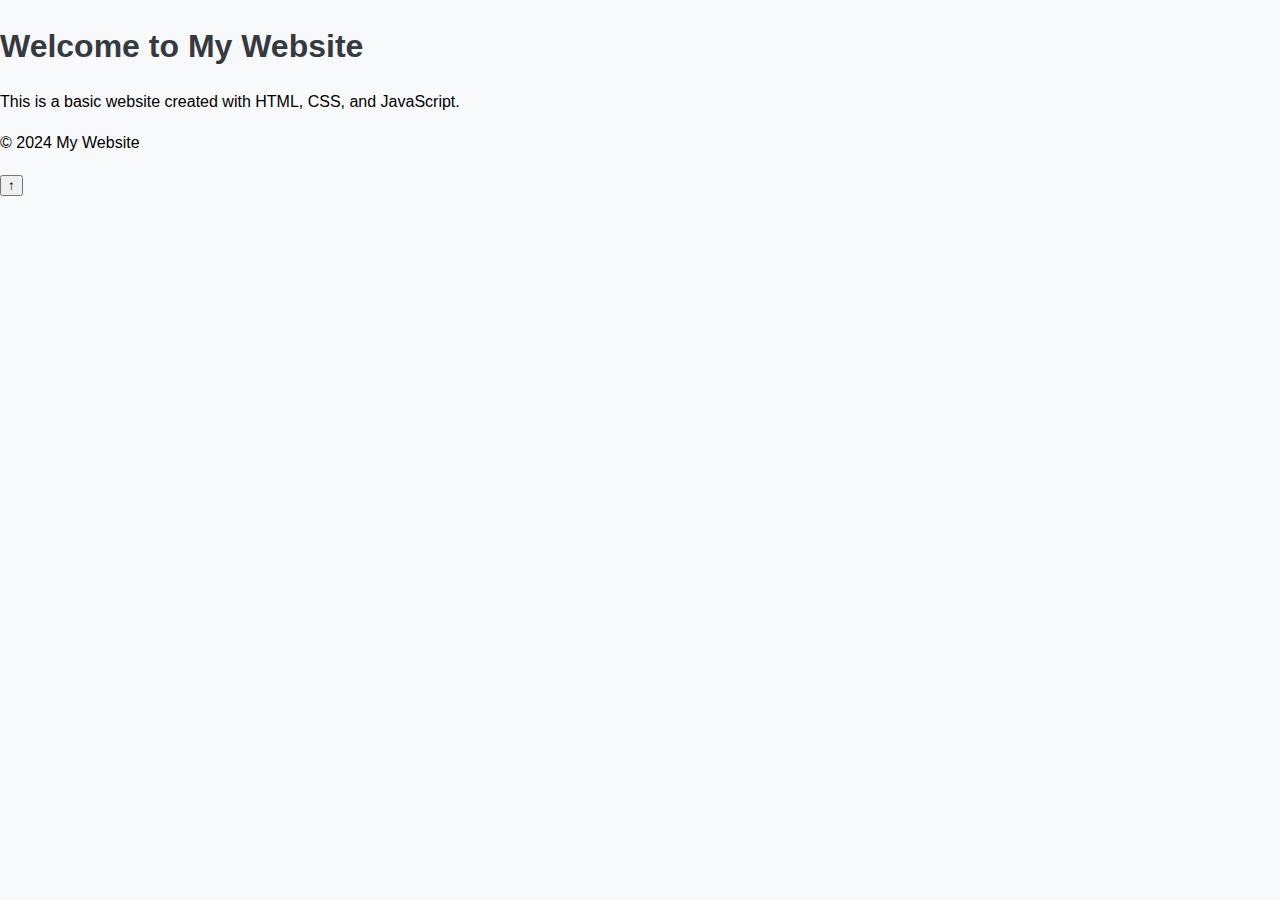
<file: home.html>
<!DOCTYPE html>
<html lang="en">
<head>
    <meta charset="UTF-8">
    <meta name="viewport" content="width=device-width, initial-scale=1.0">
    <title>My Website</title>
    <link rel="stylesheet" href="styles.css"> <!-- Link to the CSS file -->
</head>
<body>
    <header>
        <h1>Welcome to My Website</h1>
    </header>
    <main>
        <p>This is a basic website created with HTML, CSS, and JavaScript.</p>
    </main>
    <footer>
        <p>&copy; 2024 My Website</p>
    </footer>

    <script src="script.js"></script> <!-- Link to the JS file -->
</body>
</html>
</file>
<file: styles.css>
/* Base Styles */
body {
  font-family: 'Arial', sans-serif;
  margin: 0;
  padding: 0;
  line-height: 1.6;
  background-color: #f8f9fa;
  transition: background-color 0.3s, color 0.3s;
}

h1, h2, h3, h4, h5, h6 {
  color: #343a40;
  margin-bottom: 15px;
}

/* Navbar */
.navbar {
  background-color: #343a40;
  box-shadow: 0 2px 10px rgba(0, 0, 0, 0.2);
  transition: background-color 0.3s;
  position: sticky;
  top: 0;
  z-index: 1000;
}

.navbar.scrolled {
  background-color: #212529;
}

.navbar .navbar-brand,
.navbar .nav-link {
  color: #ffffff;
  transition: color 0.3s;
}

.navbar .nav-link:hover {
  color: #ffc107;
}


/* Hero Section */
#hero {
  background-color: #18a739;
  height: 100vh;
  display: flex;
  justify-content: center;
  align-items: center;
  text-align: center;
  color: #ffffff;
  position: relative;
}

#hero::before {
  content: '';
  position: absolute;
  top: 0;
  left: 0;
  right: 0;
  bottom: 0;
  background-color: rgba(0, 0, 0, 0.5); /* Overlay for better text visibility */
}

#hero h1 {
  font-size: 3.5rem;
  margin-bottom: 20px;
  animation: fadeInDown 1s;
}

#hero p {
  font-size: 1.5rem;
  animation: fadeInUp 1s;
}
#get-btn{
  background-color: #f0f0f0;
  border-radius: 12px;
  cursor: pointer;
  outline: none;
  position: relative;
  z-index: 0;
}
#get-btn::after {
  content: "";
  z-index: -1;
  position: absolute;
  width: 100%;
  background-color: #f0f0f0;
  border-radius: 10px;
}
#get-btn::before{
  content: "";
  background: linear-gradient(45deg,blue,yellow,rgb(196, 15, 45),rgb(92, 10, 92));
  position: absolute;
  top: -2px;
  left: -2px;
  background-size: 600%;
  z-index: -1;
  width: calc(100% + 4px);
  height: calc(100% + 4px);
  filter: blur(8px);
  animation: glowing 20s linear infinite;
  transition: opacity .3s ease-in-out;
  border-radius: 10px;
  opacity: 0;
}
@keyframes glowing{
  0% {background-position: 0 0;}
  50% {background-position: 400% 0;}
  100% {background-position: 0 0;}
}
#get-btn:hover::before{
  opacity: 1;
}
#get-btn:active:after{
  background: transparent;
}
#get-btn:active{
  color: #000;
}
/* Section Titles */
.section-title {
  font-size: 2.5rem;
  margin-bottom: 30px;
  text-align: center;
  position: relative;
}

.section-title::after {
  content: '';
  display: block;
  width: 50px;
  height: 3px;
  background: #ffc107;
  margin: 10px auto;
}
.img1{
  border-radius: 150px;
  width: 50%;
  height: 35%;
  align-items: center;
  margin-left: 70px;
}
/* About Section */
#about {
  background-color: #ffffff;
  padding: 60px 0;
}

.about-item {
  background: #f0f0f0;
  padding: 20px;
  border-radius: 10px;
  box-shadow: 0 2px 10px rgba(0, 0, 0, 0.1);
  transition: transform 0.3s;
  animation: slideIn 0.5s forwards;
  opacity: 0;
}

.about-item:hover {
  transform: scale(1.05);
}

@keyframes slideIn {
  0% {
      transform: translateY(30px);
      opacity: 0;
  }
  100% {
      transform: translateY(0);
      opacity: 1;
  }
}

/* Blog Section */
.blog-item {
  background: #ffffff;
  padding: 20px;
  border-radius: 10px;
  box-shadow: 0 2px 10px rgba(0, 0, 0, 0.1);
  transition: transform 0.3s;
  animation: fadeInUp 0.5s forwards;
  opacity: 0;
}

.blog-item:hover {
  transform: scale(1.05);
}

/* Testimonials Section */
.testimonial-item {
  background: #f0f0f0;
  padding: 20px;
  border-radius: 10px;
  text-align: center;
  box-shadow: 0 2px 10px rgba(0, 0, 0, 0.1);
  transition: transform 0.3s;
}

.testimonial-item:hover {
  transform: scale(1.03);
}

/* Newsletter Section */
#newsletter {
  background-color: #343a40;
  color: #ffffff;
  padding: 60px 0;
  position: relative;
}

#newsletter .form-control {
  border: none;
  border-radius: 5px;
  padding: 15px;
  font-size: 1rem;
}

#newsletter .btn {
  border-radius: 5px;
  transition: background-color 0.3s;
}

#newsletter .btn:hover {
  background-color: #ffc107;
}
.portfolio-item h1{
  text-align: center;
  color: black;
  margin-top: 10px;

}
.portfolio-item h3{
  text-align: center;
  color:orangered;

}
.portfolio-item h5{
  margin-left: 20px;
}
.portfolio-item{
  width: 400px;
  aspect-ratio: 1 /0.7;
  border-radius: 8px;
  position: relative;
  cursor: pointer;
  opacity: 1px;
}

.portfolio-item .img1{
  width: 100%;
  height: 100%;
  border-radius: inherit;
}
.portfolio-item .img1 img{
  width: 100%;
  height: 100%;
  object-fit: cover;
  object-position: 50% 90%;
  border-radius: inherit;
  transition: 0.5s ease-in-out;
}
.portfolio-item::after{
  content: "";
  position: absolute;
  inset: 0;
  border: 2px solid gray;
  border-radius: inherit;
  opacity: 0;
  transition: 0.4s ease-in-out;
}
.portfolio-item:hover img{
  filter: opacity(00.4s);
}
.portfolio-item:hover::after{
  opacity: 1;
  inset: 20px;
}

/* Footer */
.footer {
  background-color: #343a40;
  color: #ffffff;
  padding: 20px 0;
  text-align: center;
}

.footer a {
  color: #ffc107;
}

.footer a:hover {
  text-decoration: underline;
}

/* Animations */
@keyframes fadeInDown {
  0% {
      opacity: 0;
      transform: translateY(-20px);
  }
  100% {
      opacity: 1;
      transform: translateY(0);
  }
}

@keyframes fadeInUp {
  0% {
      opacity: 0;
      transform: translateY(20px);
  }
  100% {
      opacity: 1;
      transform: translateY(0);
  }
}

/* Responsive Styles */
@media (max-width: 768px) {
  #hero h1 {
      font-size: 2.5rem;
  }

  #hero p {
      font-size: 1.2rem;
  }

  .section-title {
      font-size: 2rem;
  }

  .about-item,
  .blog-item {
      padding: 15px;
  }
}

/* Scroll Effects */
@media (min-width: 768px) {
  .about-item,
  .blog-item {
      animation: fadeIn 0.5s forwards;
      opacity: 0;
      margin-bottom: 30px;
  }
}

@keyframes fadeIn {
  0% {
      opacity: 0;
  }
  100% {
      opacity: 1;
  }
}

/* Additional Styles */
.loader {
  display: none; /* Hidden by default */
  position: fixed;
  top: 50%;
  left: 50%;
  transform: translate(-50%, -50%);
  z-index: 1000;
}

.notification {
  display: none; /* Hidden by default */
  background-color: #d4edda;
  color: #155724;
  padding: 10px;
  border-radius: 5px;
  margin: 10px 0;
}

.tooltip {
  position: relative;
}

.tooltip .tooltip-text {
  visibility: hidden;
  width: 120px;
  background-color: #555;
  color: #fff;
  text-align: center;
  border-radius: 6px;
  padding: 5px 0;
  position: absolute;
  z-index: 1;
  bottom: 125%; /* Position above the tooltip */
  left: 50%;
  margin-left: -60px; /* Center the tooltip */
  opacity: 0;
  transition: opacity 0.3s;
}

.tooltip:hover .tooltip-text {
  visibility: visible;
  opacity: 1;
}
.card1{
  width: 400px;
  aspect-ratio: 1 /0.7;
  border-radius: 8px;
  position: relative;
  cursor: pointer;
  opacity: 1px;
}

.card1 .img1{
  width: 100%;
  height: 100%;
  border-radius: inherit;
}
.card1 .img1 img{
  width: 100%;
  height: 100%;
  object-fit: cover;
  object-position: 50% 90%;
  border-radius: inherit;
  transition: 0.5s ease-in-out;
}
.card1::after{
  content: "";
  position: absolute;
  inset: 0;
  border: 2px solid gray;
  border-radius: inherit;
  opacity: 0;
  transition: 0.4s ease-in-out;
}
.card1:hover img{
  filter: opacity(00.4s);
}
.card1:hover::after{
  opacity: 1;
  inset: 20px;
}
.card-body{
  width: 80%;
  position: absolute;
  top: 50%;
  left: 50%;
  transform: translate(-50%,-50%);
}
.card2{
  width: 400px;
  aspect-ratio: 1 /0.7;
  border-radius: 8px;
  position: relative;
  cursor: pointer;
  opacity: 1px;
}
.card2 .img1{
  width: 100%;
  height: 100%;
  border-radius: inherit;
}
.card2 img{
  margin-left: 20px;
}
.card2 .img1 img{
  width: 100%;
  height: 100%;
  object-fit: cover;
  object-position: 50% 90%;
  border-radius: inherit;
  transition: 0.5s ease-in-out;
}
.card2::after{
  content: "";
  position: absolute;
  inset: 0;
  border: 2px solid gray;
  border-radius: inherit;
  opacity: 0;
  transition: 0.4s ease-in-out;
}
.card2:hover img{
  filter: opacity(0000.4s);
}
.card2:hover::after{
  opacity: 1;
  inset: 20px;
}
.card-body{
  width: 80%;
  position: absolute;
  top: 50%;
  left: 50%;
  transform: translate(-50%,-50%);
}
.card3{
  width: 400px;
  aspect-ratio: 1 /0.7;
  border-radius: 8px;
  position: relative;
  cursor: pointer;
  opacity: 1px;
}
.card3 .img1{
  width: 100%;
  height: 100%;
  border-radius: inherit;
}
.card3 .img1 img{
  width: 100%;
  height: 100%;
  object-fit: cover;
  object-position: 50% 90%;
  border-radius: inherit;
  transition: 0.5s ease-in-out;
}
.card3::after{
  content: "";
  position: absolute;
  inset: 0;
  border: 2px solid gray;
  border-radius: inherit;
  opacity: 0;
  transition: 0.4s ease-in-out;
}
.card3:hover img{
  filter: opacity(0000.4s);
}
.card3 img{
  margin-left: 20px;
  margin-right: 40px;
}
.card3:hover::after{
  opacity: 1;
  inset: 20px;
}
.card-body{
  width: 80%;
  position: absolute;
  top: 50%;
  left: 50%;
  transform: translate(-50%,-50%);
}
.card4{
  width: 400px;
  aspect-ratio: 1 /0.7;
  border-radius: 8px;
  position: relative;
  cursor: pointer;
  opacity: 1px;
}
.card4 .img1{
  width: 100%;
  height: 100%;
  border-radius: inherit;
}
.card4 .img1 img{
  width: 100%;
  height: 100%;
  object-fit: cover;
  object-position: 50% 90%;
  border-radius: inherit;
  transition: 0.5s ease-in-out;
}
.card4::after{
  content: "";
  position: absolute;
  inset: 0;
  border: 2px solid gray;
  border-radius: inherit;
  opacity: 0;
  transition: 0.4s ease-in-out;
}
.card4:hover img{
  filter: opacity(0000.4s);
}
.card4:hover::after{
  opacity: 1;
  inset: 20px;
}
.card4 img{
  margin-top: 27px;
}
.card-body{
  width: 80%;
  position: absolute;
  top: 50%;
  left: 50%;
  transform: translate(-50%,-50%);
}
.card5{
  
  width: 400px;
  aspect-ratio: 1 /0.7;
  border-radius: 8px;
  position: relative;
  cursor: pointer;
  opacity: 1px;
}
.card5 .img1{
  width: 100%;
  height: 100%;
  border-radius: inherit;
}
.card5 .img1 img{
  width: 100%;
  height: 100%;
  object-fit: cover;
  object-position: 50% 90%;
  border-radius: inherit;
  transition: 0.5s ease-in-out;
}
.card5::after{
  content: "";
  position: absolute;
  inset: 0;
  border: 2px solid gray;
  border-radius: inherit;
  opacity: 0;
  transition: 0.4s ease-in-out;
}
.card5:hover img{
  filter: opacity(00.4s);
}
.card5:hover::after{
  opacity: 1;
  inset: 20px;
}
.card-body{
  width: 80%;
  position: absolute;
  top: 50%;
  left: 50%;
  transform: translate(-50%,-50%);
}
.card6{
  width: 400px;
  aspect-ratio: 1 /0.7;
  border-radius: 8px;
  position: relative;
  cursor: pointer;
  opacity: 1px;
}
.card6 .img1{
  width: 100%;
  height: 100%;
  border-radius: inherit;
}
.card6 .img1 img{
  width: 100%;
  height: 100%;
  object-fit: cover;
  object-position: 50% 90%;
  border-radius: inherit;
  transition: 0.5s ease-in-out;
}
.card6::after{
  content: "";
  position: absolute;
  inset: 0;
  border: 2px solid gray;
  border-radius: inherit;
  opacity: 0;
  transition: 0.4s ease-in-out;
}
.card6:hover img{
  filter: opacity(00.4s);
}

.card6:hover::after{
  opacity: 1;
  inset: 20px;
}
.card-body{
  width: 80%;
  position: absolute;
  top: 50%;
  left: 50%;
  transform: translate(-50%,-50%);
}
</file>
